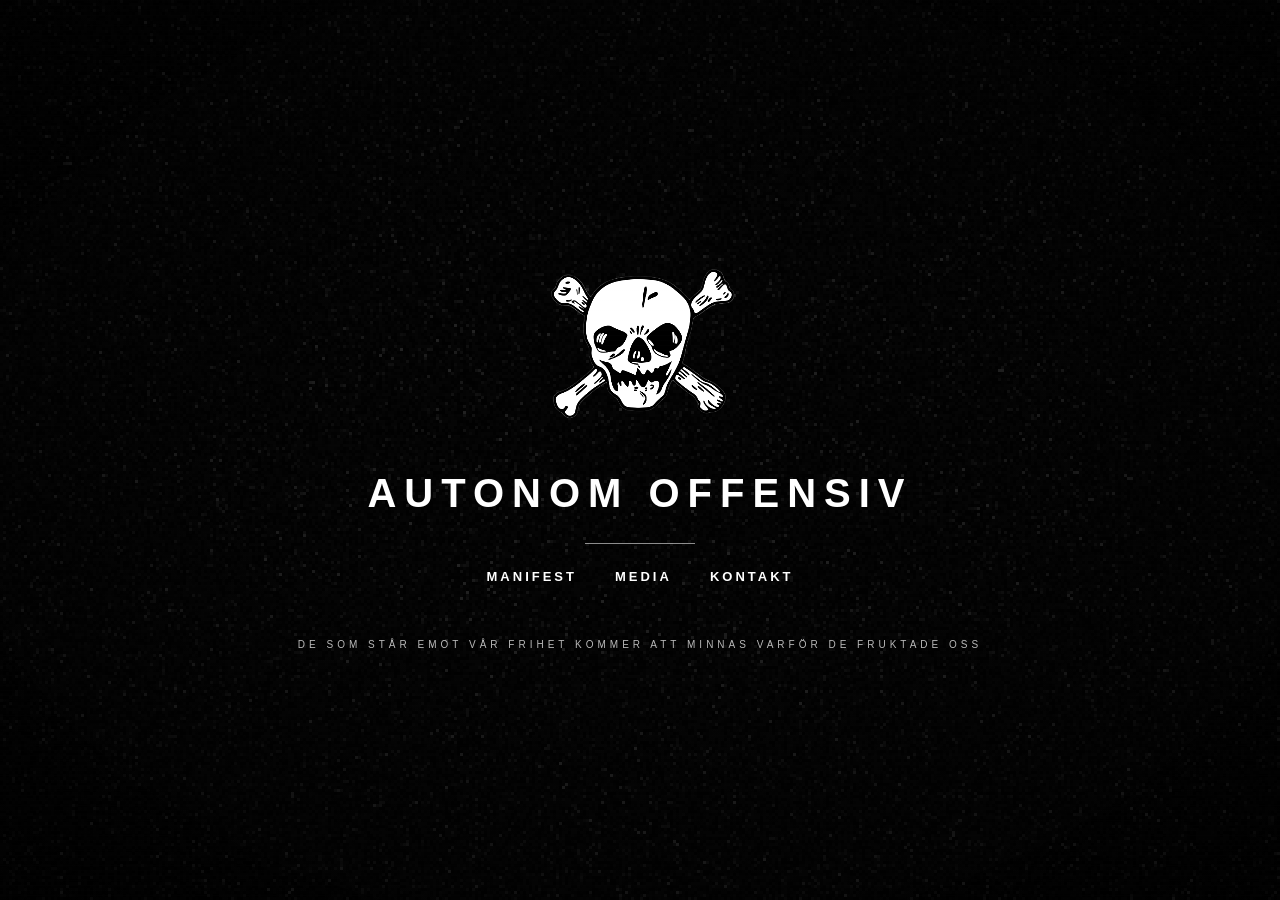
<file: index.html>
<!DOCTYPE html>
<html lang="sv">
<head>
    <meta charset="UTF-8">
    <meta name="viewport" content="width=device-width, initial-scale=1.0">

    <title>Autonom Offensiv</title>

    <link rel="stylesheet" href="style.css">

    <link rel="icon" type="image/png" href="logo.png">
    
</head>

<body>

    <!-- Animated television noise -->
    <canvas id="noise"></canvas>

    <!-- Main content -->
    <main class="container">

        <img
            src="logo.png"
            alt="Autonom Offensiv"
            class="logo"
        >

        <h1>AUTONOM OFFENSIV</h1>

        <div class="divider"></div>

        <nav>
            <a href="manifest.html">MANIFEST</a>
            <a href="media.html">MEDIA</a>
            <a href="kontakt.html">KONTAKT</a>
        </nav>

        <p class="motto">
            DE SOM STÅR EMOT VÅR FRIHET 
            KOMMER ATT MINNAS VARFÖR DE FRUKTADE OSS
        </p>

    </main>

    <!-- CRT overlay -->
    <div class="crt"></div>

    <script src="noise.js"></script>

</body>
</html>
</file>
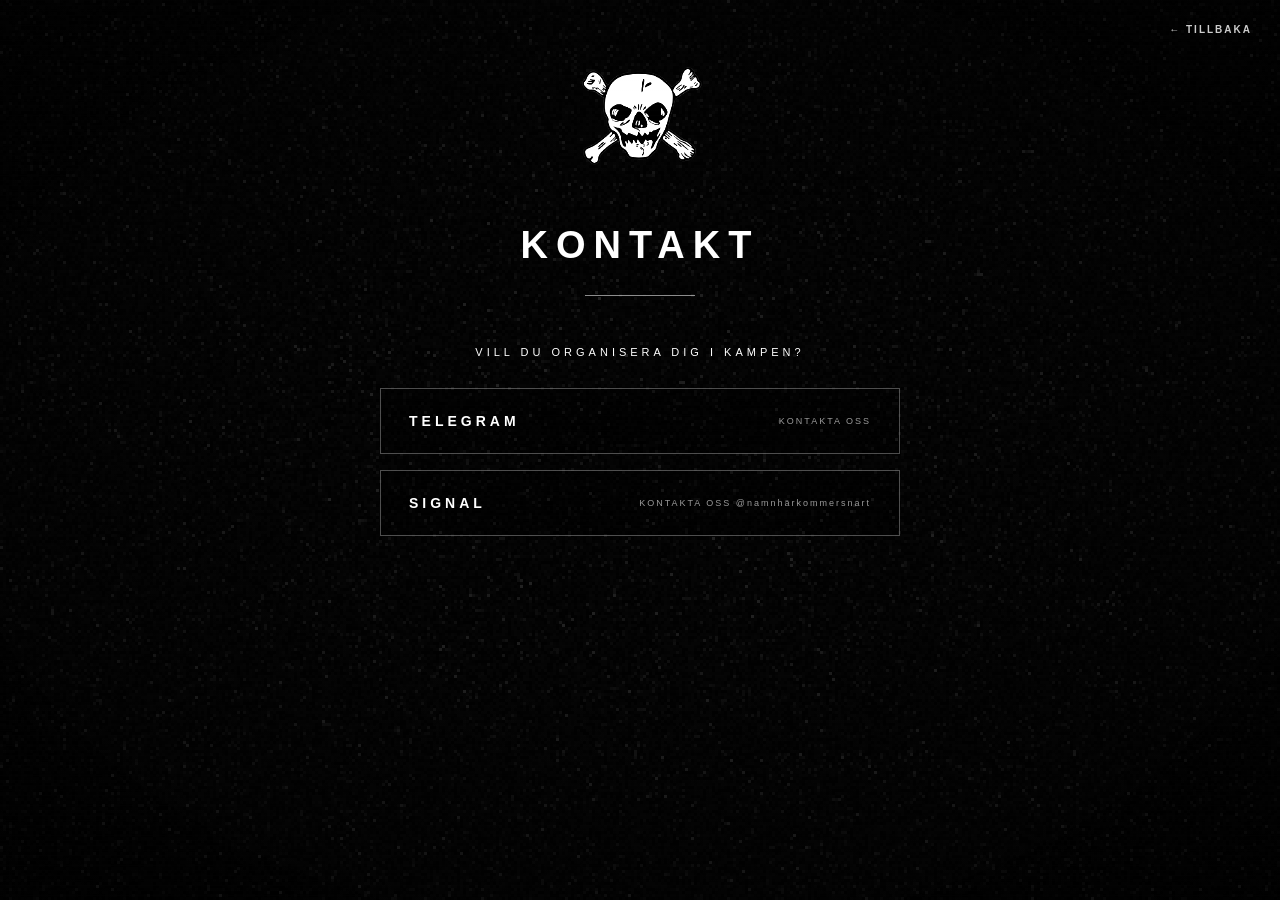
<file: kontakt.html>
<!DOCTYPE html>
<html lang="sv">

<head>
    <meta charset="UTF-8">

    <meta
        name="viewport"
        content="width=device-width, initial-scale=1.0"
    >

    <title>Kontakt — Autonom Offensiv</title>

    <link rel="stylesheet" href="style.css">

    <link rel="icon" type="image/png" href="logo.png">
</head>

<body>

    <canvas id="noise"></canvas>

    <a href="index.html" class="back">
        ← TILLBAKA
    </a>

    <main class="contact-container">

        <img
            src="logo.png"
            alt="Autonom Offensiv"
            class="contact-logo"
        >

        <h1>KONTAKT</h1>

        <div class="divider"></div>

        <section class="contact-content">

            <p class="contact-intro">
                VILL DU ORGANISERA DIG I KAMPEN?
            </p>

            <div class="contact-links">

                <a
                    href="https://t.me/+isim5A3sNCIzODE0"
                    class="contact-link"
                >
                    <span class="contact-platform">
                        TELEGRAM
                    </span>

                    <span class="contact-action">
                        KONTAKTA OSS
                    </span>
                </a>

                <a
                    href="#"
                    class="contact-link"
                >
                    <span class="contact-platform">
                        SIGNAL
                    </span>

                    <span class="contact-action">
                        KONTAKTA OSS @namnhärkommersnart
                    </span>
                </a>

            </div>

        </section>

    </main>

    <div class="crt"></div>

    <script src="noise.js"></script>

</body>

</html>
</file>
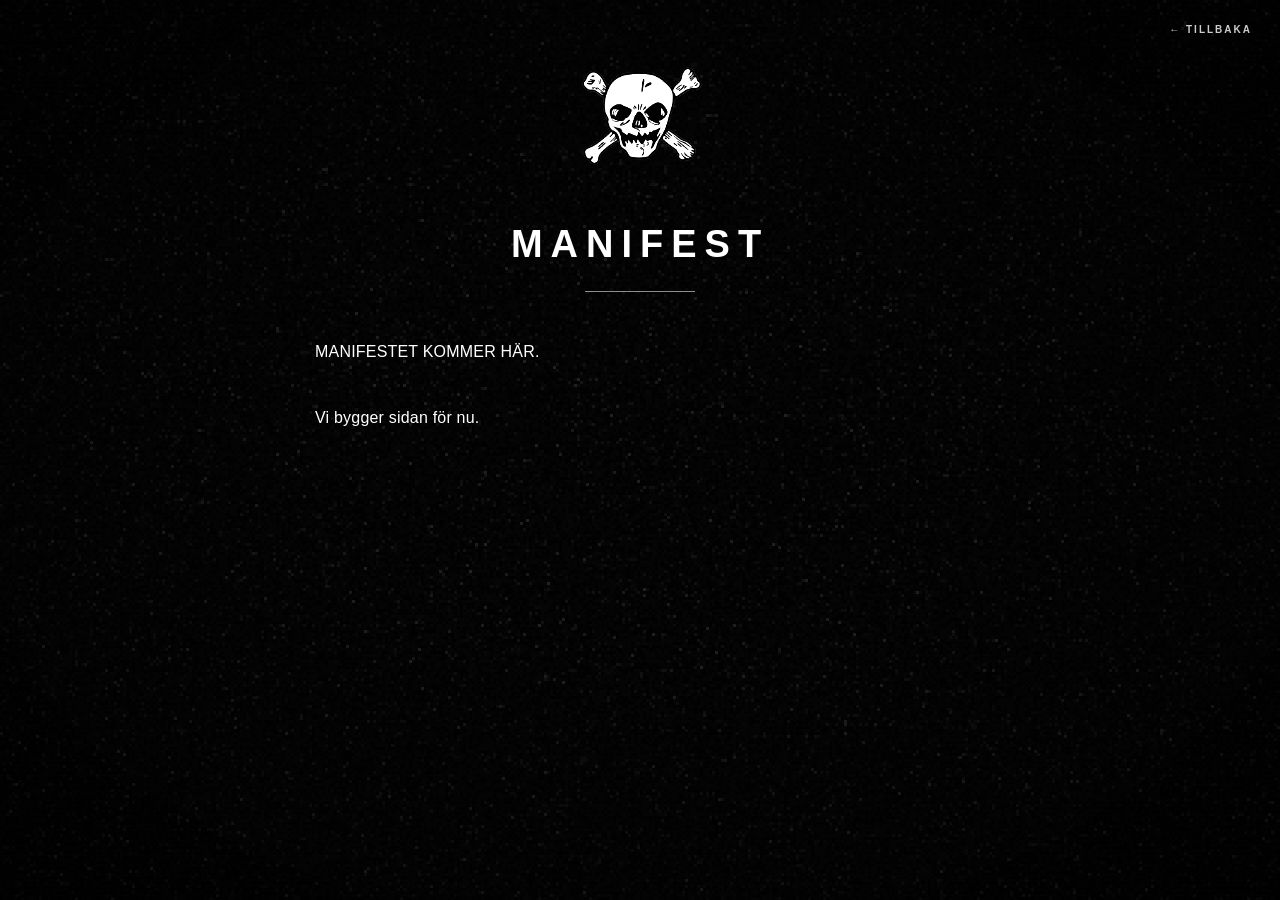
<file: manifest.html>
<!DOCTYPE html>
<html lang="sv">

<head>
    <meta charset="UTF-8">

    <meta
        name="viewport"
        content="width=device-width, initial-scale=1.0"
    >

    <title>Manifest — Autonom Offensiv</title>

    <link rel="stylesheet" href="style.css">

    <link rel="icon" type="image/png" href="logo.png">
    
</head>

<body>

    <canvas id="noise"></canvas>

    <a href="index.html" class="back">
        ← TILLBAKA
    </a>

    <main class="manifest-container">

        <img
            src="logo.png"
            alt="Autonom Offensiv"
            class="manifest-logo"
        >

        <h1>MANIFEST</h1>

        <div class="divider"></div>

        <article class="manifest-text">

            <p>
                MANIFESTET KOMMER HÄR.
            </p>

            <p>
                
                
            </p>

            <p>
                Vi bygger sidan för nu.
                
            </p>

        </article>

    </main>

    <div class="crt"></div>

    <script src="noise.js"></script>

</body>

</html>
</file>
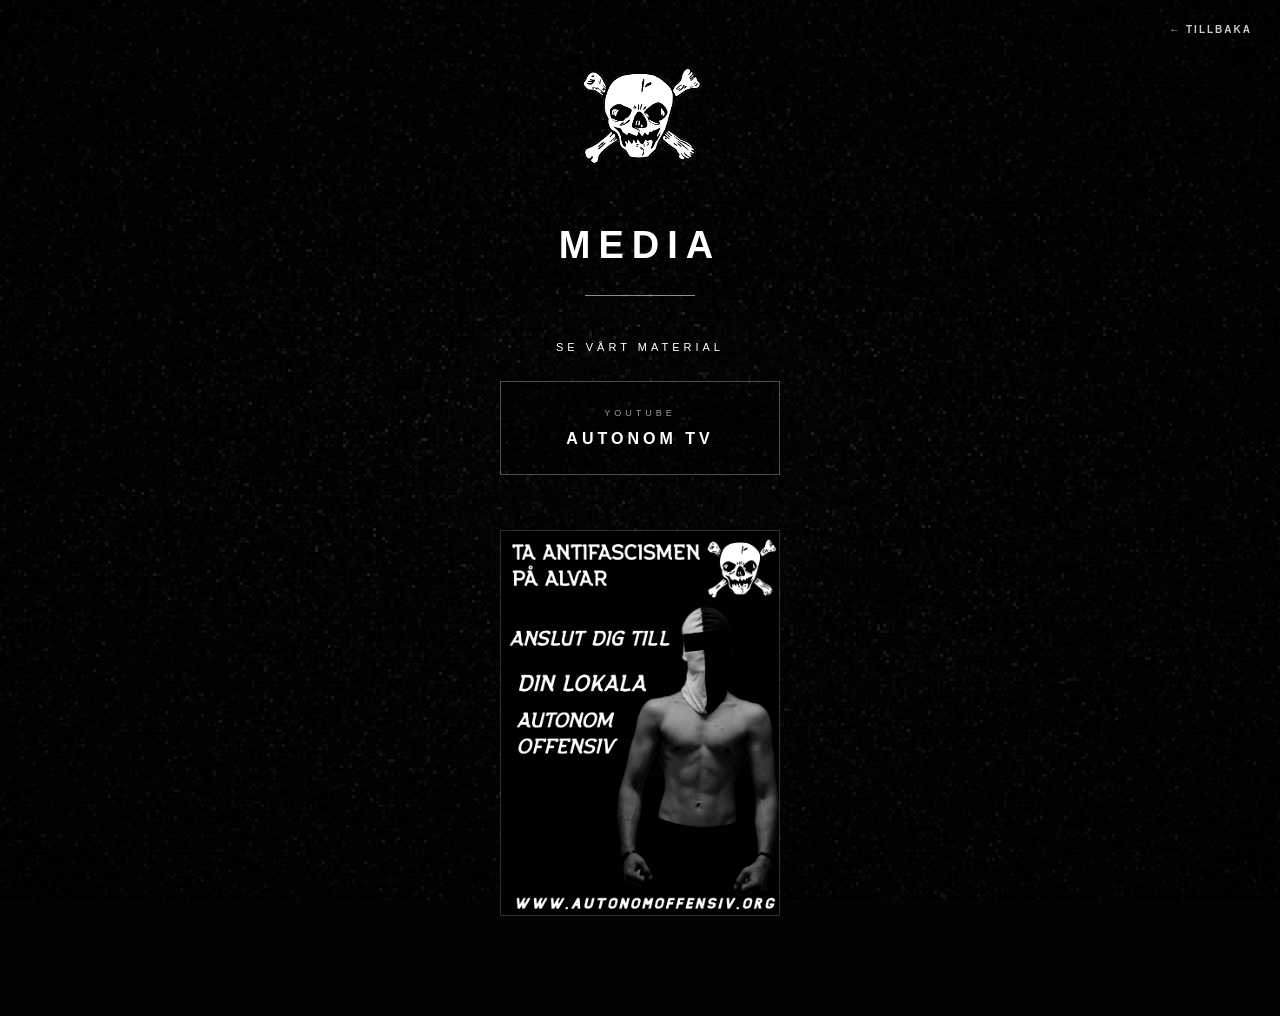
<file: media.html>
<!DOCTYPE html>
<html lang="sv">

<head>

    <meta charset="UTF-8">

    <meta
        name="viewport"
        content="width=device-width, initial-scale=1.0"
    >

    <title>Media — Autonom Offensiv</title>

    <link
        rel="stylesheet"
        href="style.css"
    >

    <link
        rel="icon"
        type="image/png"
        href="logo.png"
    >

</head>


<body>

    <canvas id="noise"></canvas>


    <a
        href="index.html"
        class="back"
    >
        ← TILLBAKA
    </a>


    <main class="media-container">


        <img
            src="logo.png"
            alt="Autonom Offensiv"
            class="media-logo"
        >


        <h1>MEDIA</h1>


        <div class="divider"></div>


        <section class="media-intro">


            <p>
                SE VÅRT MATERIAL
            </p>


            <a
                href="https://www.youtube.com/@AUTONOM_TV"
                target="_blank"
                rel="noopener noreferrer"
                class="youtube-link"
            >

                <span class="youtube-label">
                    YOUTUBE
                </span>

                <span class="youtube-name">
                    AUTONOM TV
                </span>

            </a>


        </section>


        <!-- POSTER -->

        <section class="media-image">

            <img
                src="propaganda.jpg"
                alt="Material"
            >

        </section>


    </main>


    <div class="crt"></div>


    <script src="noise.js"></script>

</body>

</html>
</file>
<file: style.css>
/* =========================================
   AUTONOM OFFENSIV
   ========================================= */

* {
    box-sizing: border-box;
    margin: 0;
    padding: 0;
}

html {
    width: 100%;
    min-height: 100%;
}

body {
    width: 100%;
    min-height: 100vh;

    background: #030303;
    color: #ffffff;

    font-family: Arial, Helvetica, sans-serif;

    position: relative;

    overflow-x: hidden;
    overflow-y: auto;
}


/* =========================================
   TV NOISE
   ========================================= */

#noise {
    position: fixed;
    inset: 0;

    width: 100%;
    height: 100%;

    pointer-events: none;

    opacity: 0.45;

    z-index: 0;

    image-rendering: pixelated;
}


/* =========================================
   DARK VIGNETTE
   ========================================= */

body::before {
    content: "";

    position: fixed;
    inset: 0;

    pointer-events: none;

    background:
        radial-gradient(
            ellipse at center,
            transparent 25%,
            rgba(0, 0, 0, 0.58) 100%
        );

    z-index: 2;
}


/* =========================================
   CRT SCANLINES
   ========================================= */

.crt {
    position: fixed;
    inset: 0;

    pointer-events: none;

    z-index: 10;

    background:
        repeating-linear-gradient(
            to bottom,
            rgba(255, 255, 255, 0.018) 0px,
            rgba(255, 255, 255, 0.018) 1px,
            transparent 1px,
            transparent 5px
        );

    opacity: 0.35;
}


/* =========================================
   HOMEPAGE
   ========================================= */

.container {
    width: 100%;
    max-width: 900px;

    min-height: 100vh;

    margin: 0 auto;

    padding: 40px 20px;

    display: flex;
    flex-direction: column;

    justify-content: center;
    align-items: center;

    text-align: center;

    position: relative;

    z-index: 5;
}


/* LOGO */

.logo {
    width: 200px;
    max-width: 60vw;

    height: auto;

    display: block;

    margin: 0 auto 30px;

    filter:
        grayscale(100%)
        contrast(120%)
        brightness(110%);
}


/* TITLE */

.container h1 {
    color: #ffffff;

    font-size: 40px;
    font-weight: 700;

    letter-spacing: 8px;

    line-height: 1.1;
}


/* DIVIDER */

.divider {
    width: 110px;
    height: 1px;

    background: rgba(255, 255, 255, 0.55);

    margin: 28px auto 25px;
}


/* NAVIGATION */

nav {
    display: flex;

    justify-content: center;
    align-items: center;

    gap: 38px;
}

nav a {
    color: #ffffff;

    text-decoration: none;

    font-size: 13px;
    font-weight: 600;

    letter-spacing: 3px;

    transition: opacity 0.2s ease;
}

nav a:hover {
    opacity: 0.5;
}


/* MOTTO */

.motto {
    margin-top: 55px;

    color: #ffffff;

    font-size: 10px;

    letter-spacing: 4px;

    text-transform: uppercase;

    opacity: 0.72;
}


/* =========================================
   BACK BUTTON
   ========================================= */

.back {
    position: fixed;

    top: 24px;
    right: 28px;

    z-index: 30;

    color: #ffffff;

    text-decoration: none;

    font-size: 10px;
    font-weight: 600;

    letter-spacing: 2px;

    opacity: 0.8;

    transition: opacity 0.2s ease;
}

.back:hover {
    opacity: 1;
}


/* =========================================
   MANIFEST
   ========================================= */

.manifest-container {
    width: 100%;
    max-width: 820px;

    min-height: 100vh;

    margin: 0 auto;

    padding: 55px 35px 100px;

    position: relative;

    z-index: 5;

    text-align: center;
}

.manifest-logo {
    width: 130px;

    height: auto;

    display: block;

    margin: 0 auto 45px;

    filter:
        grayscale(100%)
        contrast(125%)
        brightness(115%);
}

.manifest-container h1 {
    color: #ffffff;

    font-size: 38px;
    font-weight: 700;

    letter-spacing: 8px;

    line-height: 1.1;

    margin-bottom: 25px;
}

.manifest-container .divider {
    margin: 0 auto 45px;
}

.manifest-text {
    width: 100%;
    max-width: 650px;

    margin: 0 auto;

    color: #ffffff;

    font-size: 16px;

    line-height: 1.9;

    letter-spacing: 0.2px;

    text-align: left;
}

.manifest-text p {
    margin-bottom: 35px;
}


/* =========================================
   MEDIA
   ========================================= */

.media-container {
    width: 100%;
    max-width: 820px;

    min-height: 100vh;

    margin: 0 auto;

    padding: 55px 35px 100px;

    position: relative;

    z-index: 5;

    text-align: center;
}

.media-logo {
    width: 130px;

    height: auto;

    display: block;

    margin: 0 auto 45px;

    filter:
        grayscale(100%)
        contrast(125%)
        brightness(115%);
}

.media-container h1 {
    color: #ffffff;

    font-size: 38px;
    font-weight: 700;

    letter-spacing: 8px;

    margin-bottom: 25px;
}

.media-intro {
    margin-top: 45px;

    text-align: center;
}

.media-intro > p {
    color: #ffffff;

    font-size: 11px;

    letter-spacing: 4px;

    margin-bottom: 28px;
}


/* YOUTUBE */

.youtube-link {
    display: inline-flex;

    flex-direction: column;

    justify-content: center;
    align-items: center;

    gap: 12px;

    min-width: 280px;

    padding: 26px 42px;

    border: 1px solid rgba(255, 255, 255, 0.3);

    color: #ffffff;

    text-decoration: none;

    background: rgba(0, 0, 0, 0.35);

    transition:
        background 0.2s ease,
        border-color 0.2s ease;
}

.youtube-link:hover {
    background: rgba(255, 255, 255, 0.05);

    border-color: #ffffff;
}

.youtube-label {
    font-size: 9px;

    letter-spacing: 4px;

    opacity: 0.6;
}

.youtube-name {
    font-size: 16px;
    font-weight: 600;

    letter-spacing: 4px;
}


/* POSTER */

.media-image {
    width: 100%;

    max-width: 280px;

    margin: 55px auto 0;

    text-align: center;
}

.media-image img {
    display: block;

    width: 100%;
    max-width: 280px;

    height: auto;

    margin: 0 auto;

    filter:
        grayscale(100%)
        contrast(110%);

    border: 1px solid rgba(255, 255, 255, 0.18);
}


/* =========================================
   CONTACT
   ========================================= */

.contact-container {
    width: 100%;
    max-width: 820px;

    min-height: 100vh;

    margin: 0 auto;

    padding: 55px 35px 100px;

    position: relative;

    z-index: 5;

    text-align: center;
}

.contact-logo {
    width: 130px;

    height: auto;

    display: block;

    margin: 0 auto 45px;

    filter:
        grayscale(100%)
        contrast(125%)
        brightness(115%);
}

.contact-container h1 {
    color: #ffffff;

    font-size: 38px;
    font-weight: 700;

    letter-spacing: 8px;

    margin-bottom: 25px;
}

.contact-content {
    margin-top: 50px;
}

.contact-intro {
    color: #ffffff;

    font-size: 11px;

    letter-spacing: 4px;

    margin-bottom: 30px;
}

.contact-links {
    display: flex;

    flex-direction: column;

    align-items: center;

    gap: 16px;

    width: 100%;
    max-width: 520px;

    margin: 0 auto;
}

.contact-link {
    width: 100%;

    display: flex;

    justify-content: space-between;
    align-items: center;

    padding: 24px 28px;

    border: 1px solid rgba(255, 255, 255, 0.3);

    background: rgba(0, 0, 0, 0.35);

    color: #ffffff;

    text-decoration: none;

    transition:
        background 0.2s ease,
        border-color 0.2s ease;
}

.contact-link:hover {
    background: rgba(255, 255, 255, 0.05);

    border-color: #ffffff;
}

.contact-platform {
    font-size: 14px;
    font-weight: 600;

    letter-spacing: 4px;
}

.contact-action {
    font-size: 9px;

    letter-spacing: 2px;

    opacity: 0.6;
}


/* =========================================
   MOBILE
   ========================================= */

@media (max-width: 600px) {

    /* TV NOISE */

    #noise {
        opacity: 0.25;
    }


    /* HOMEPAGE */

    .container {
        padding: 35px 20px;
    }

    .logo {
        width: 145px;
    }

    .container h1 {
        font-size: 27px;

        letter-spacing: 5px;
    }

    .divider {
        width: 80px;

        margin-top: 23px;
        margin-bottom: 23px;
    }

    nav {
        gap: 20px;

        flex-wrap: wrap;
    }

    nav a {
        font-size: 11px;

        letter-spacing: 2px;
    }

    .motto {
        margin-top: 45px;

        font-size: 8px;

        letter-spacing: 3px;
    }


    /* BACK */

    .back {
        top: 18px;
        right: 18px;

        font-size: 9px;

        letter-spacing: 2px;
    }


    /* MANIFEST */

    .manifest-container {
        padding: 60px 25px 80px;
    }

    .manifest-logo {
        width: 105px;

        margin-bottom: 40px;
    }

    .manifest-container h1 {
        font-size: 28px;

        letter-spacing: 5px;
    }

    .manifest-text {
        max-width: 100%;

        font-size: 14px;

        line-height: 1.85;
    }


    /* MEDIA */

    .media-container {
        padding: 60px 20px 80px;
    }

    .media-logo {
        width: 100px;

        margin-bottom: 40px;
    }

    .media-container h1 {
        font-size: 28px;

        letter-spacing: 5px;
    }

    .youtube-link {
        width: 100%;

        min-width: 0;

        padding: 24px 20px;
    }

    .youtube-name {
        font-size: 14px;

        letter-spacing: 3px;
    }

    .media-image {
        max-width: 180px;

        margin-top: 45px;
    }

    .media-image img {
        max-width: 180px;
    }


    /* CONTACT */

    .contact-container {
        padding: 60px 20px 80px;
    }

    .contact-logo {
        width: 100px;

        margin-bottom: 40px;
    }

    .contact-container h1 {
        font-size: 28px;

        letter-spacing: 5px;
    }

    .contact-content {
        margin-top: 40px;
    }

    .contact-link {
        padding: 22px 20px;
    }

    .contact-platform {
        font-size: 12px;

        letter-spacing: 3px;
    }

    .contact-action {
        font-size: 8px;
    }
}
</file>
